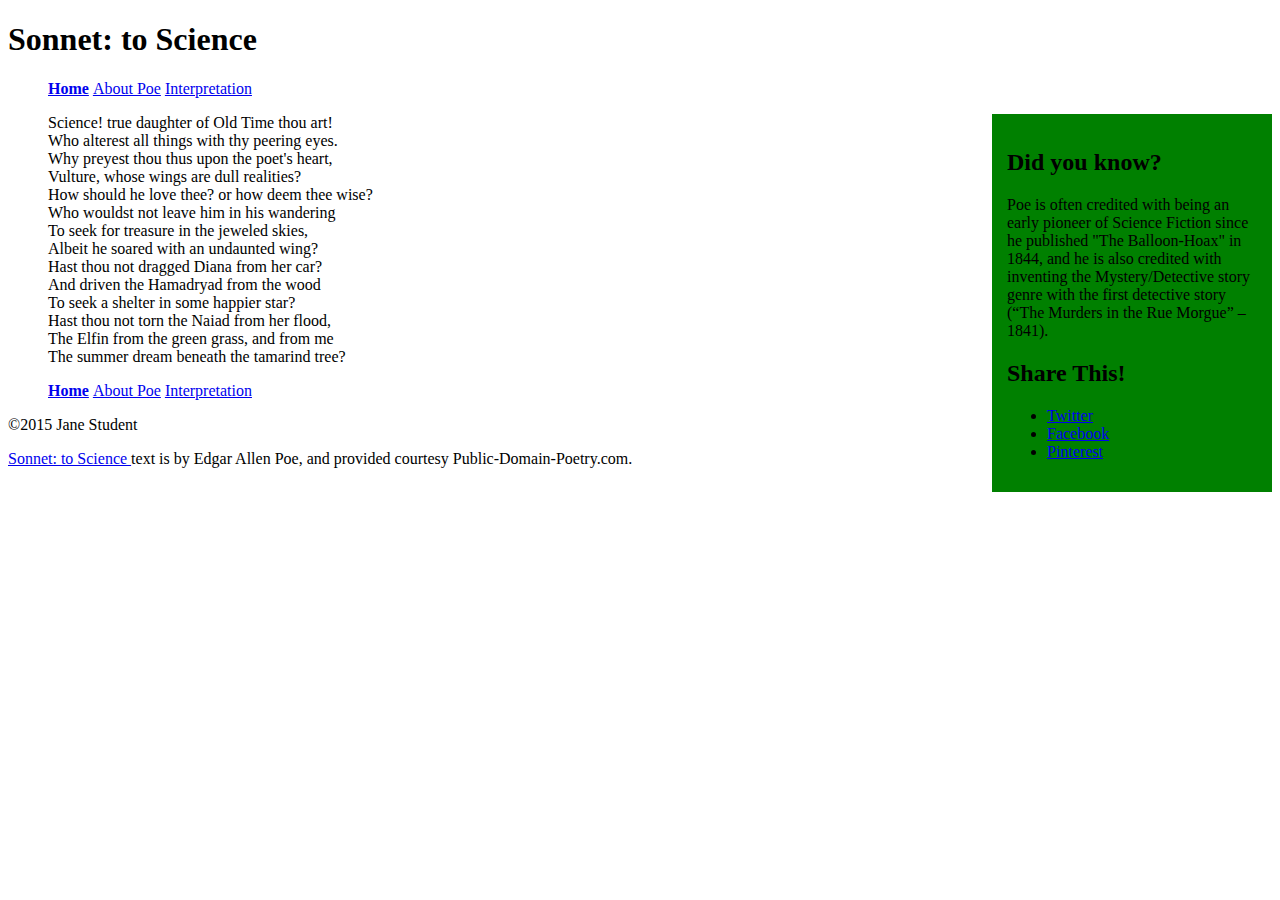
<file: index.html>
<!DOCTYPE html>
<html>
<head>
    <meta charset="utf-8">
    <title>Sonnet: to Science - The Mini Site</title>
    <meta name="description" content="The advanced markup and page layout assignment.">
    <meta name="viewport" content="width=device-width, initial-scale=1">
    <link rel="stylesheet" href="styles.css">
</head>
<body>
    <header>
        <h1>Sonnet: to Science</h1>
        <nav> 
            <ul class="top-nav">
                <li><a href="index.html" class="active">Home</a></li>
                <li><a href="about-poe.html">About Poe</a></li>
                <li><a href="interpretation.html">Interpretation</a></li>
            </ul>
        </nav>
    </header>
    <aside id="sidebar"><!-- TODO: Make sidebar float right. -->
        <h2>Did you know?</h2>
        <p>
            Poe is often credited with being an early pioneer of Science
            Fiction since he published "The Balloon-Hoax" in 1844, and he is
            also credited with inventing the Mystery/Detective story genre
            with the first detective story (&ldquo;The Murders in the Rue
            Morgue&rdquo; &ndash; 1841).
        </p>
        <h2>Share This!</h2>
        <ul>
            <li><a class="twitter" href="http://twitter.com">Twitter</a></li>
            <li><a class="facebook" href="http://facebook.com">Facebook</a></li>
            <li><a class="pinterest" href="http://pinterest.com">Pinterest</a></li>
        </ul>
    </aside>
    <section id="content">
        <ul class="poem">
            <li>Science! true daughter of Old Time thou art!</li>
            <li>Who alterest all things with thy peering eyes.</li>
            <li>Why preyest thou thus upon the poet's heart,</li>
            <li>Vulture, whose wings are dull realities?</li>
            <li>How should he love thee? or how deem thee wise?</li>
            <li>Who wouldst not leave him in his wandering</li>
            <li>To seek for treasure in the jeweled skies,</li>
            <li>Albeit he soared with an undaunted wing?</li>
            <li>Hast thou not dragged Diana from her car?</li>
            <li>And driven the Hamadryad from the wood</li>
            <li>To seek a shelter in some happier star?</li>
            <li>Hast thou not torn the Naiad from her flood,</li>
            <li>The Elfin from the green grass, and from me</li>
            <li>The summer dream beneath the tamarind tree?</li>
        </ul>
    </section>
    <footer>
        <nav><!-- TODO: Add proper hrefs to links. -->
            <ul class="bottom-nav"> 
                <li><a href="index.html" class="active">Home</a></li>
                <li><a href="about-poe.html">About Poe</a></li>
                <li><a href="interpretation.html">Interpretation</a></li>
            </ul>
        </nav>
        <p>&copy;2015 Jane Student</p>
        <p class="smalltext">
            <a href="http://www.public-domain-poetry.com/edgar-allan-poe/sonnet-to-science-1747">
                Sonnet: to Science
            </a>
            text is by Edgar Allen Poe, and provided courtesy
            Public-Domain-Poetry.com.
        </p>
    </footer>
</body>
</html>
</file>
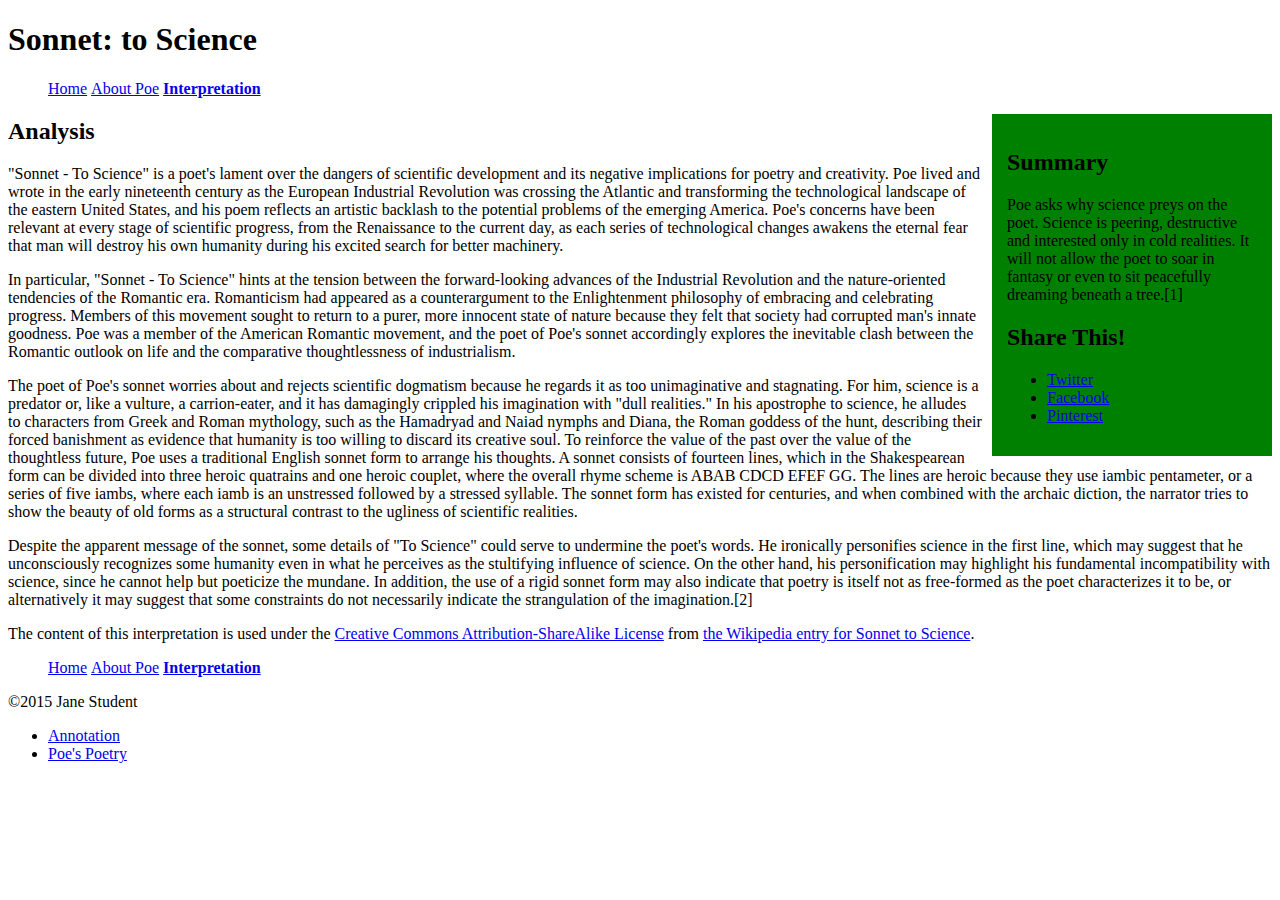
<file: interpretation.html>
<!DOCTYPE html>
<html>
<head>
    <meta charset="utf-8">
    <title>Interpretation - Sonnet: to Science - The Mini Site</title>
    <meta name="description" content="The advanced markup and page layout assignment.">
    <meta name="viewport" content="width=device-width, initial-scale=1">
    <link rel="stylesheet" href="styles.css">
</head>
<body>
    <header>
        <h1>Sonnet: to Science</h1>
        <nav> 
            <ul class="top-nav"><!-- TODO: Make this list lay out horizontally. -->
                <li><a href="index.html">Home</a></li>
                <li><a href="about-poe.html">About Poe</a></li>
                <li><a href="interpretation.html" class="active">Interpretation</a></li>
            </ul>
        </nav>
    </header>
    <!-- TODO: Find all the bracketed footnote references (they look like this: [1])
    and replace them with proper <sup> tags and links to the footnote at the
    bottom of this page using internal anchors. -->
    <aside id="sidebar"><!-- TODO: Make sidebar float right. -->
        <h2>Summary</h2>
        <p>Poe asks why science preys on the poet. Science is peering, destructive and interested only in cold realities. It will not allow the poet to soar in fantasy or even to sit peacefully dreaming beneath a tree.[1]</p>
        <h2>Share This!</h2>
        <ul>
            <li><a class="twitter" href="http://twitter.com">Twitter</a></li>
            <li><a class="facebook" href="http://facebook.com">Facebook</a></li>
            <li><a class="pinterest" href="http://pinterest.com">Pinterest</a></li>
        </ul>
    </aside>
    <section id="content">
        <h2>Analysis</h2>
        <p>"Sonnet - To Science" is a poet's lament over the dangers of scientific development and its negative implications for poetry and creativity. Poe lived and wrote in the early nineteenth century as the European Industrial Revolution was crossing the Atlantic and transforming the technological landscape of the eastern United States, and his poem reflects an artistic backlash to the potential problems of the emerging America. Poe's concerns have been relevant at every stage of scientific progress, from the Renaissance to the current day, as each series of technological changes awakens the eternal fear that man will destroy his own humanity during his excited search for better machinery.</p>

        <p>In particular, "Sonnet - To Science" hints at the tension between the forward-looking advances of the Industrial Revolution and the nature-oriented tendencies of the Romantic era. Romanticism had appeared as a counterargument to the Enlightenment philosophy of embracing and celebrating progress. Members of this movement sought to return to a purer, more innocent state of nature because they felt that society had corrupted man's innate goodness. Poe was a member of the American Romantic movement, and the poet of Poe's sonnet accordingly explores the inevitable clash between the Romantic outlook on life and the comparative thoughtlessness of industrialism.</p>

        <p>The poet of Poe's sonnet worries about and rejects scientific dogmatism because he regards it as too unimaginative and stagnating. For him, science is a predator or, like a vulture, a carrion-eater, and it has damagingly crippled his imagination with "dull realities." In his apostrophe to science, he alludes to characters from Greek and Roman mythology, such as the Hamadryad and Naiad nymphs and Diana, the Roman goddess of the hunt, describing their forced banishment as evidence that humanity is too willing to discard its creative soul. To reinforce the value of the past over the value of the thoughtless future, Poe uses a traditional English sonnet form to arrange his thoughts. A sonnet consists of fourteen lines, which in the Shakespearean form can be divided into three heroic quatrains and one heroic couplet, where the overall rhyme scheme is ABAB CDCD EFEF GG. The lines are heroic because they use iambic pentameter, or a series of five iambs, where each iamb is an unstressed followed by a stressed syllable. The sonnet form has existed for centuries, and when combined with the archaic diction, the narrator tries to show the beauty of old forms as a structural contrast to the ugliness of scientific realities.</p>

        <p>Despite the apparent message of the sonnet, some details of "To Science" could serve to undermine the poet's words. He ironically personifies science in the first line, which may suggest that he unconsciously recognizes some humanity even in what he perceives as the stultifying influence of science. On the other hand, his personification may highlight his fundamental incompatibility with science, since he cannot help but poeticize the mundane. In addition, the use of a rigid sonnet form may also indicate that poetry is itself not as free-formed as the poet characterizes it to be, or alternatively it may suggest that some constraints do not necessarily indicate the strangulation of the imagination.[2]</p>

        <p class="smalltext">
            The content of this interpretation is used under the
            <a href="http://en.wikipedia.org/wiki/Wikipedia:Text_of_Creative_Commons_Attribution-ShareAlike_3.0_Unported_License">
                Creative Commons Attribution-ShareAlike License</a>
            from <a href="http://en.wikipedia.org/wiki/Sonnet_to_Science">
                the Wikipedia entry for Sonnet to Science</a>.
        </p>
    </section>
    <footer>
        <nav><!-- TODO: Add proper hrefs to links. -->
            <ul class="bottom-nav"> 
                <li><a href="index.html">Home</a></li>
                <li><a href="about-poe.html">About Poe</a></li>
                <li><a href="interpretation.html" class="active">Interpretation</a></li>
            </ul>
        </nav>
        <p>&copy;2015 Jane Student</p>
        <p class="smalltext">
            <ul class="bibliography">
                <li id="citation-1"><a href="http://litmed.med.nyu.edu/Annotation?action=view&annid=272">Annotation</a></li>
                <li id="citation-2"><a href="http://www.gradesaver.com/poes-poetry/study-guide/section2">Poe's Poetry</a></li>
            </ul>
        </p>
    </footer>
</body>
</html>
</file>
<file: styles.css>
/* Styles for the Advanced Markup assignment. */
nav ul li {
  display: inline;
  list-style-type: none;
}

a.active {
   font-weight: bold;  
}
#sidebar {
 
  float: right;

  top: 10px;
  right: 30px;
  width: 250px;
  padding: 15px;
  margin: 0 0 10px 10px;
  background-color: green;
  
}

.poem li {
  list-style-type: none;
}

table, tr, th, td {
    border: 1px solid black;
</file>
